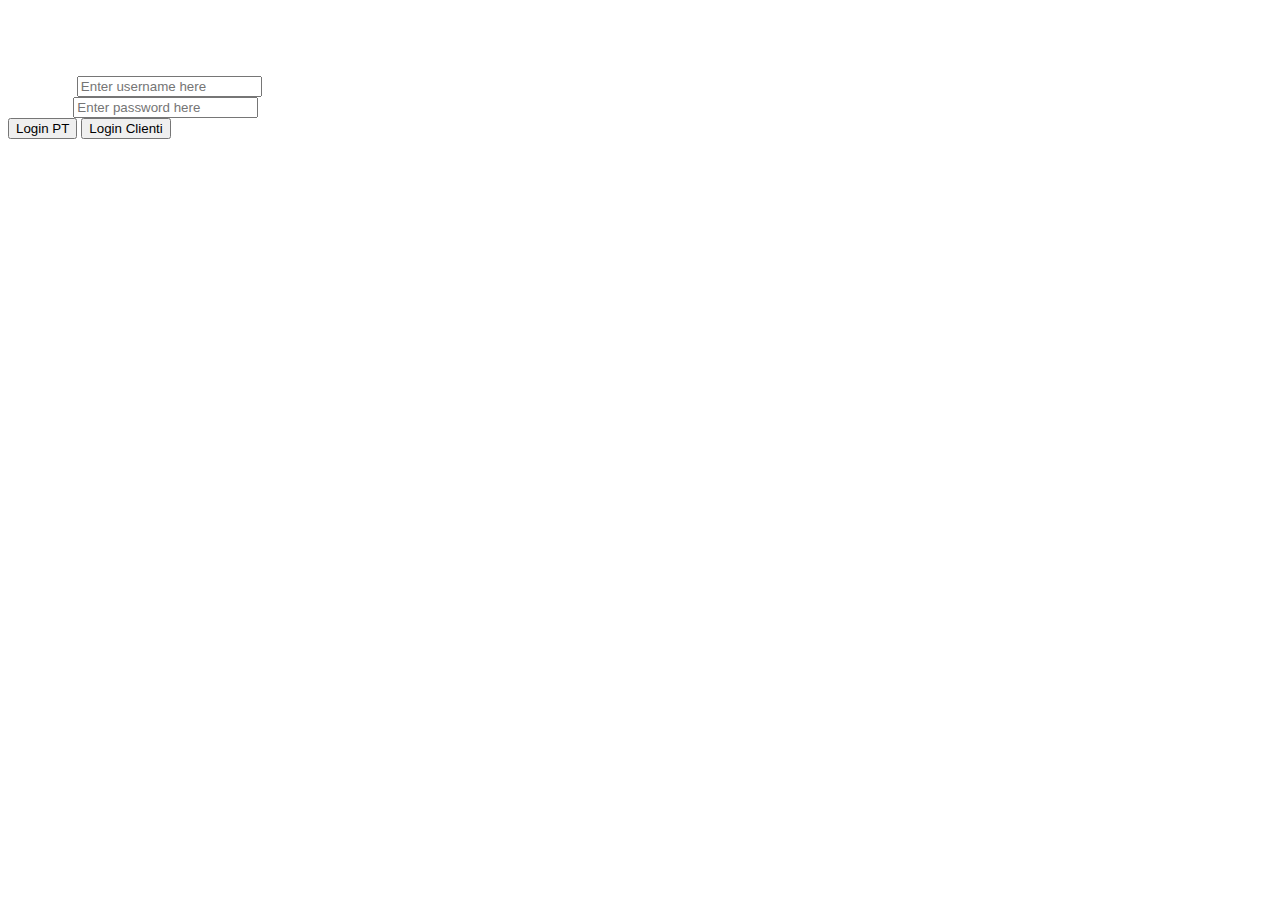
<file: aj/target/classes/templates/login.html>
<!DOCTYPE html>
<html xmlns:th="http://thymeleaf.org">

<head>
    <link th:href="@{./css/main.css}" rel="stylesheet" />
    <link th:href="@{./css/main2.css}" rel="stylesheet" />
    <link th:href="@{./bootstrap-4/css/bootstrap.min.css}" rel="stylesheet" />
    <script th:src="@{/js/main.js}">
    </script>
    <title>Login</title>
</head>

<body class=bg-custom>
    <!-- inclusione jquery-->
    <script th:src="@{/jquery/jquery-3.7.0.com.js}" th:inline="javascript">
    </script>


    <div class="container">
        <h1 style="color: white;font-size: 36px; text-align: center; margin-top: 10px;">Welcome</h1>
        <div class="login_cont">
            <div class="form-row form-row label under_label ">
                <label for="username" style="color: white;">Username</label>
                <input type="text" id="username" maxlength="20" name="username" placeholder="Enter username here"
                    style="color:white ">
                <div class="user_pass">
                    <label for="password" style="color: white;">Password</label>
                    <input type="password" id="password" name="password" placeholder="Enter password here"
                        style="color:white ">

                    <div>

                    </div>
                    <div class="button_dist">
                        <button class="login-button" type="submit" th:onclick="redirectToMainAreaPt()">Login PT</button>
                        <button class="login-button" type="submit" th:onclick="redirectToMainAreaClient()">Login
                            Clienti</button>
                    </div>
                </div>
            </div>
        </div>



</body>
<script>
    function redirectToMainAreaPt() {
        var user = document.getElementById("username").value;
        var password = document.getElementById("password").value;

        if (user && password) {
            alert("login effettuato con successo");

            $.ajax({
                url: '/pt_login-variabiles',
                type: 'POST',
                data: {
                    var1: user,
                    var2: password,  // Aggiungi .value per ottenere il valore della checkbox
                },
                success: function (response) {
                    console.log(response);
                    window.location.href = "/area_personale_pt";
                },
                error: function (error) {
                    console.error(error);
                    alert("Si è verificato un errore durante la registrazione.");
                }
            });
        } else {
            alert("Inserisci username, password.");
        }
    }

    function redirectToMainAreaClient() {
        var user = document.getElementById("username").value;
        var password = document.getElementById("password").value;

        if (user && password) {
            alert("login effettuato con successo");

            $.ajax({
                url: '/client_login-variabiles',
                type: 'POST',
                data: {
                    var1: user,
                    var2: password,  // Aggiungi .value per ottenere il valore della checkbox
                },
                success: function (response) {
                    console.log(response);
                    window.location.href = "/area_personale_cliente";
                },
                error: function (error) {
                    console.error(error);
                    alert("Si è verificato un errore durante la registrazione.");
                }
            });
        } else {
            alert("Inserisci username, password.");
        }
    }
</script>

</html>
</file>
